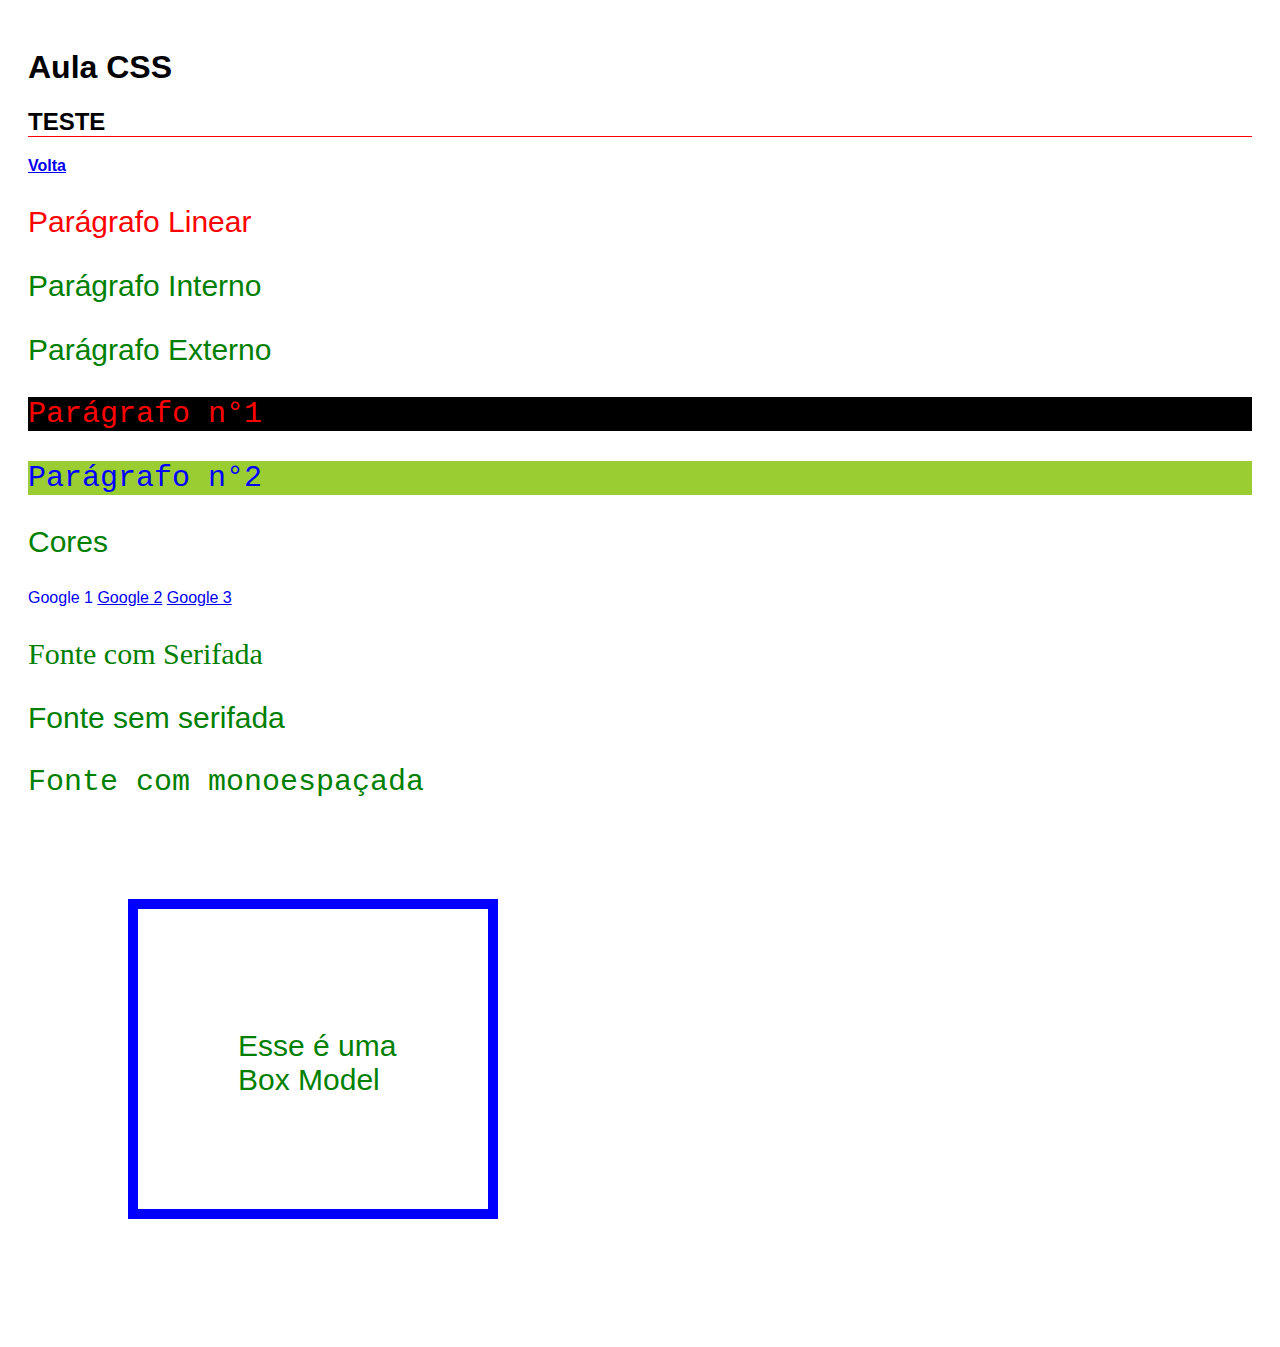
<file: AulaCSS.html>
<!DOCTYPE html>
<html lang="pt-br">
<head>
    <meta charset="UTF-8">
    <meta http-equiv="X-UA-Compatible" content="IE=edge">
    <meta name="viewport" content="width=device-width, initial-scale=1.0">
    <link rel="stylesheet" href="css/StyleCSS.css">
    <title>Aula sobre HTML / CSS / JS</title>
</head><!--
<style>
    p{
        color: green;
    }
</style>-->
<body>
    <h1 class="Titulo principal">Aula CSS</h1>
     <h2>TESTE</h2>
     <b> <a href="index.html">Volta</a></b>
     <p style="color: red;">Parágrafo Linear</p>
     <p>Parágrafo Interno</p>
     <p>Parágrafo Externo</p>
     <p class="p-enumerado" id="p1">Parágrafo n°1</p>
     <p class="p-enumerado" id="p2">Parágrafo n°2</p>
     <p>Cores</p>
    <a class="decoration" href="https://www.google.com.br/">Google 1</a>
    <a href="https://www.google.com.br/">Google 2</a>
    <a href="https://www.google.com.br/">Google 3</a>
    <p class="serifada">Fonte com Serifada</p>
    <p class="sem-seriafada">Fonte sem serifada</p>
    <p class="monoespacada">Fonte com monoespaçada</p>
    <div class="caixa">
        <p class="text-box">Esse é uma Box Model</p>
    </div>
   
</body>
</html>
</file>
<file: css/StyleCSS.css>
/* Geral */
body{
    padding: 20px;

}
/* Estilo para tag <p> */
p{
    color: green;
    font-size: 30px;
}
/* paragrafos enumerados */
.p-enumerado{
    font-family: 'Courier New', Courier, monospace;
    color: blue;
    background-color: yellowgreen;
}
#p1{
    color: red;
    background-color: black;
}
h2{
    border-bottom: 1px solid red;
}
/* Para todos os elementos */
*{
    font-family: Arial;
}
.decoration{
    text-decoration: none;
    transition: 0.75s;
}
a:visited{
    color: red;
}
a:hover{
    background-color: yellow;
    
}
/* Fontes */
.serifada{
    font-family: Georgia, 'Times New Roman', Times, serif;
}
.sem-serifada{
    font-family: Arial, Helvetica, sans-serif;
}
.monoespacada{
    font-family: 'Courier New', Courier, monospace;
}
.caixa{
    width: 150px;
    height: 100px;
    border: 10px solid blue;
    padding: 100px;
    margin: 100px;
   
}
.text-box{
    padding: 0;
    margin: 0;
    margin-top: 20px;
    width: 160px;
    height: 100px;
    
}
</file>
